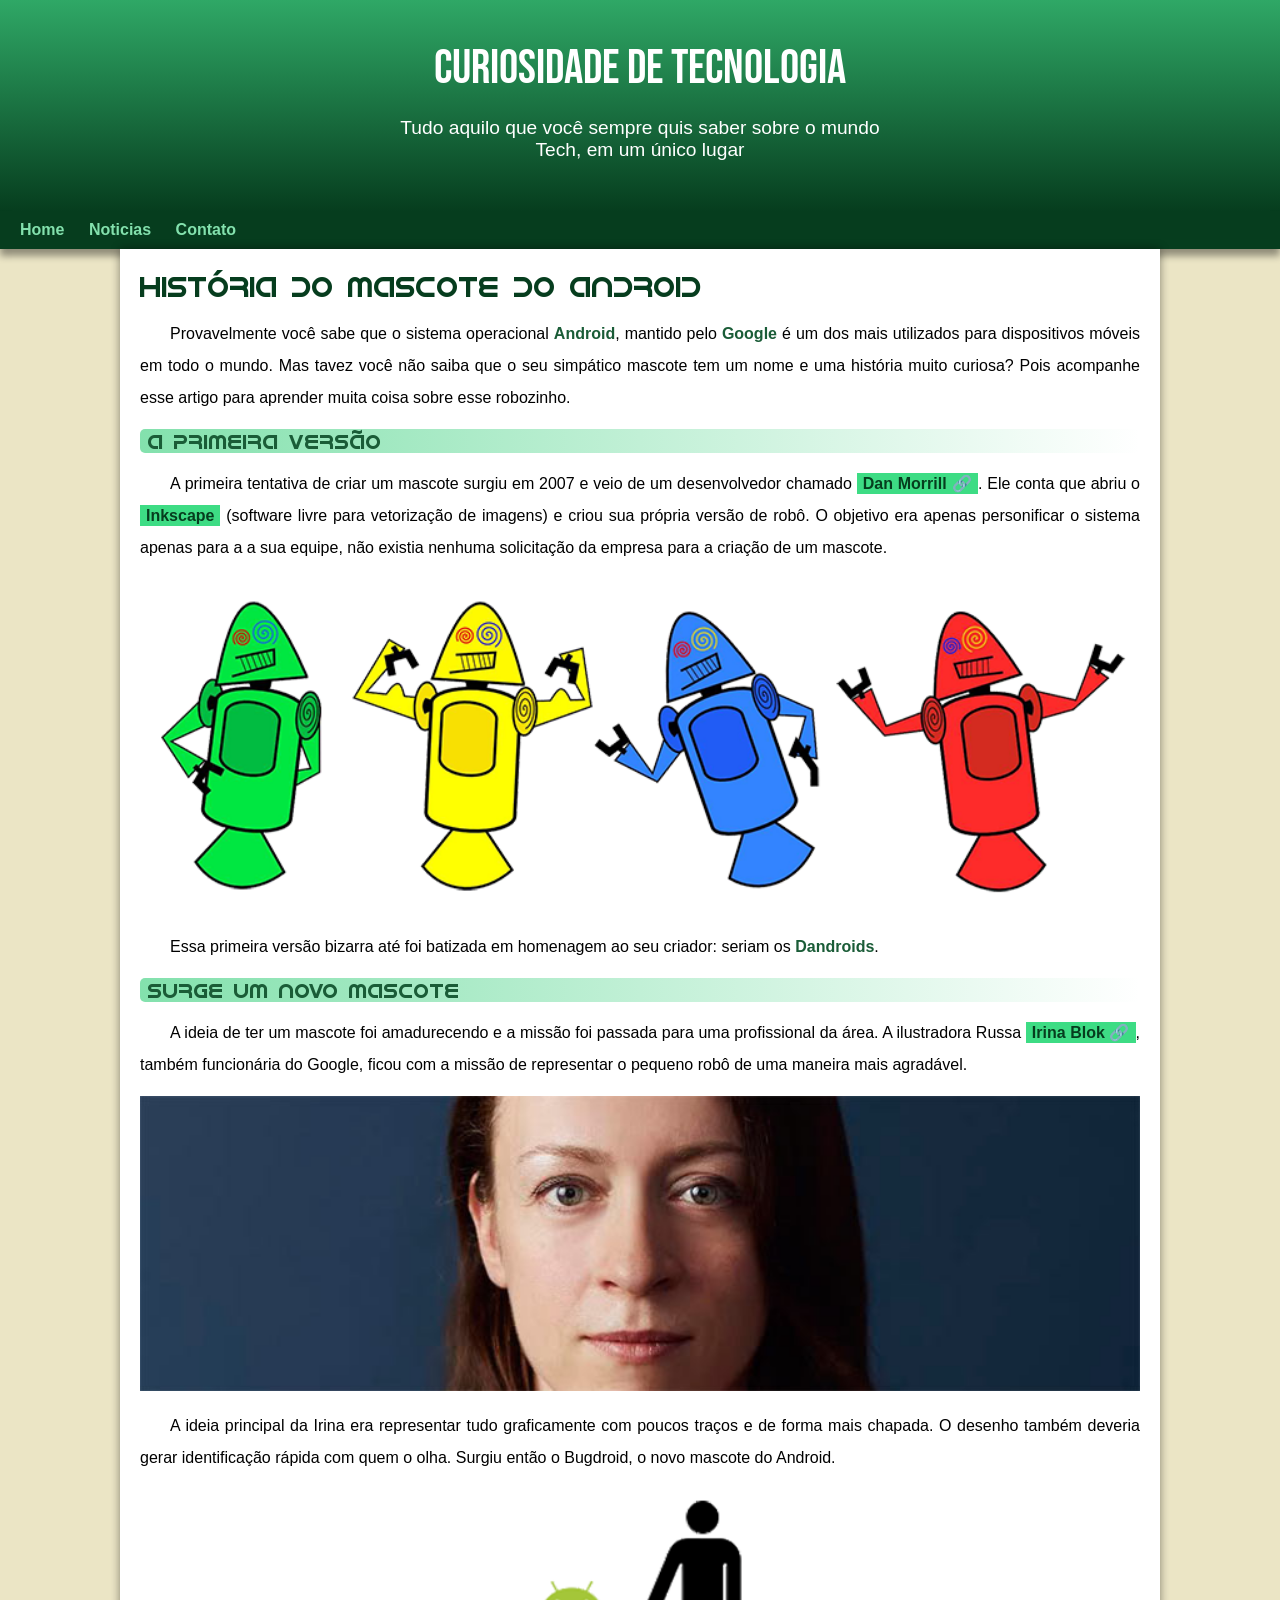
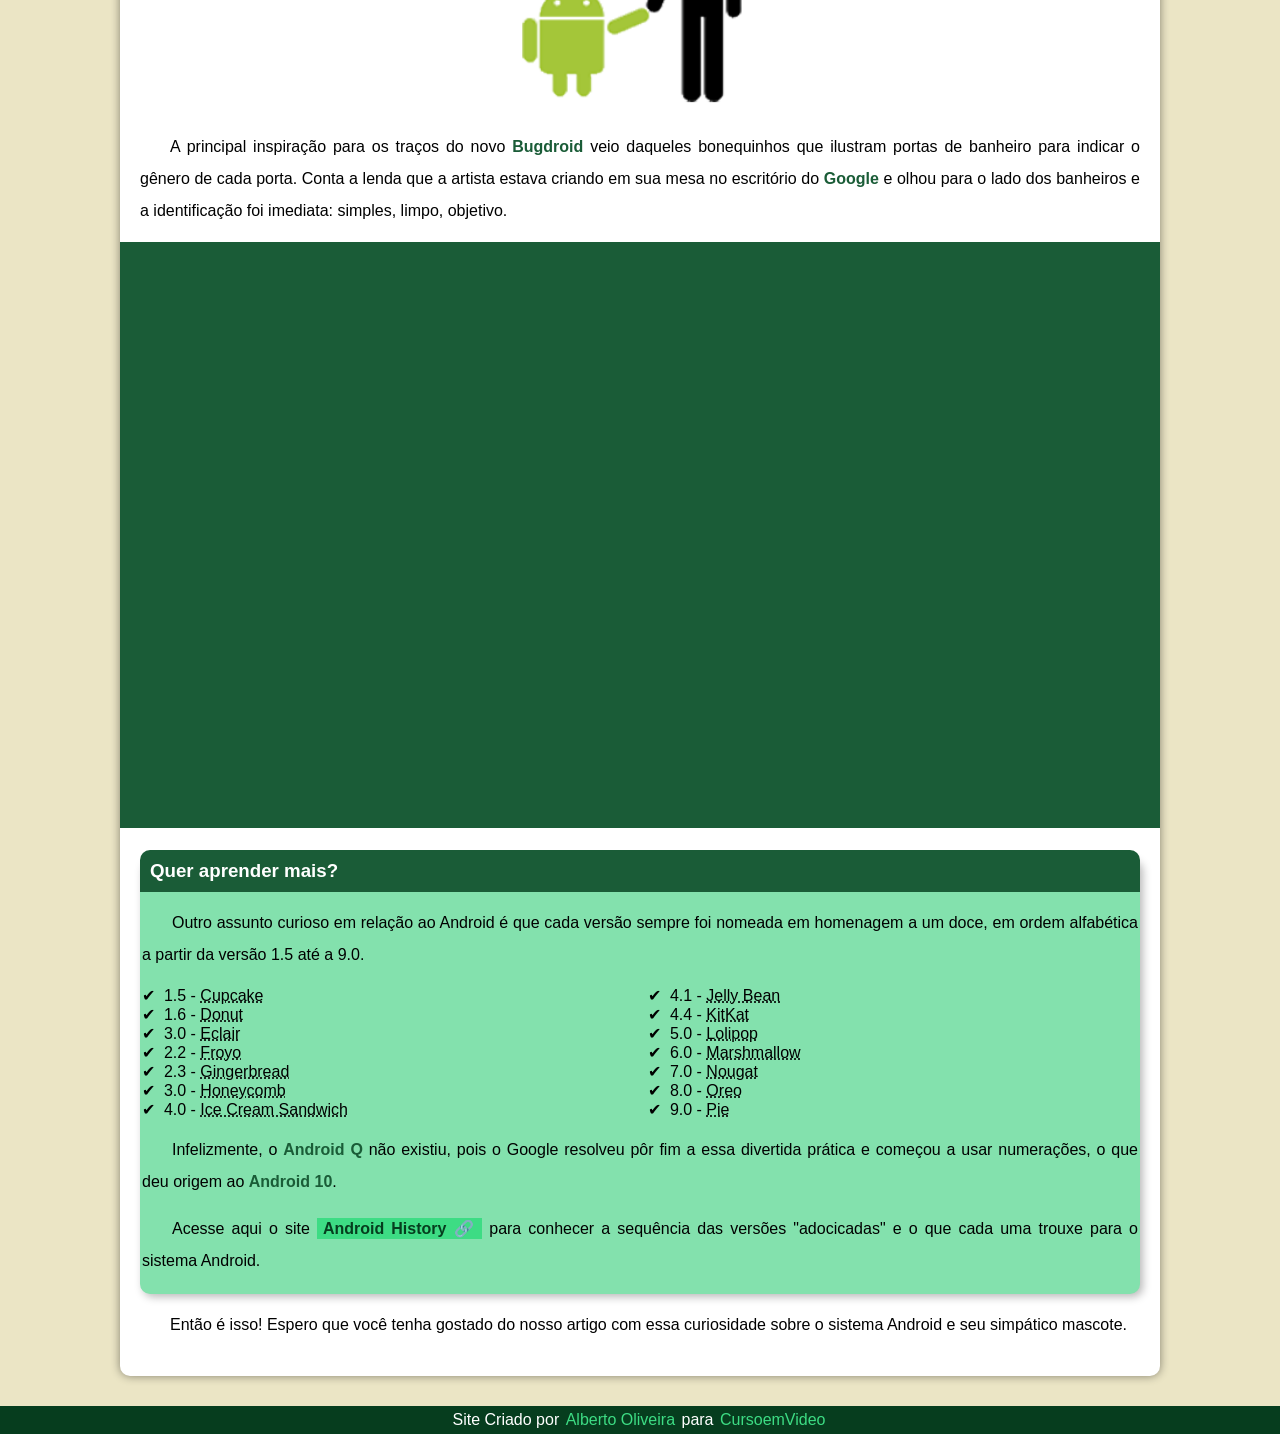
<file: index.html>
<!DOCTYPE html>
<html lang="pt-br">
<head>
    <meta charset="UTF-8">
    <meta name="viewport" content="width=device-width, initial-scale=1.0">
    <title>Como surgiu o mascote do Android</title>
    <link rel="shortcut icon" href="imagens/favicon.ico" type="image/x-icon">
    <link rel="stylesheet" href="estilo/style.css">
</head>
<body>
    <header>
        <h1>Curiosidade de Tecnologia</h1>
        <p>Tudo aquilo que você sempre quis saber sobre o mundo Tech, em um único lugar</p>
    </header>
    <nav>
        <a href="#">Home</a>
        <a href="#">Noticias</a>
        <a href="#">Contato</a>
    </nav>
    <main>
        <article>
            <h1>História do Mascote do Android</h1>

            <p>Provavelmente você sabe que o sistema operacional <strong>Android</strong>, mantido pelo <strong>Google</strong> é um dos mais utilizados para dispositivos móveis em todo o mundo. Mas tavez você não saiba que o seu simpático mascote tem um nome e uma história muito curiosa? Pois acompanhe esse artigo para aprender muita coisa sobre esse robozinho.</p>

            <h2>A primeira versão</h2>

            <p>A primeira tentativa de criar um mascote surgiu em 2007 e veio de um desenvolvedor chamado <a href="https://androidcommunity.com/dan-morrill-shows-us-the-android-mascot-that-almost-was-20130103/" target="_blank" class="externo">Dan Morrill</a>. Ele conta que abriu o <a href="https://inkscape.org/pt-br/" target="_blank">Inkscape</a> (software livre para vetorização de imagens) e criou sua própria versão de robô. O objetivo era apenas personificar o sistema apenas para a a sua equipe, não existia nenhuma solicitação da empresa para a criação de um mascote.</p>

            <picture>
                <source media="(max-width: 670px)" srcset="imagens/dan-droids-pq.png"><img src="imagens/dan-droids.png" alt="Primeiro mascote do Android">
            </picture>

            <p>Essa primeira versão bizarra até foi batizada em homenagem ao seu criador: seriam os <strong>Dandroids</strong>.</p>

            <h2>Surge um novo mascote</h2>

            <p>A ideia de ter um mascote foi amadurecendo e a missão foi passada para uma profissional da área. A ilustradora Russa <a href="https://www.irinablok.com/" target="_blank" class="externo">Irina Blok</a>, também funcionária do Google, ficou com a missão de representar o pequeno robô de uma maneira mais agradável.</p>

            <picture>
                <source media="(max-width: 670px)" srcset="imagens/irina-blok-pq.jpg"><img src="imagens/irina-blok.jpg" alt="Irina Blok, criadora do Bugdroid">
            </picture>

            <p>A ideia principal da Irina era representar tudo graficamente com poucos traços e de forma mais chapada. O desenho também deveria gerar identificação rápida com quem o olha. Surgiu então o Bugdroid, o novo mascote do Android.</p>

            <img src="imagens/bugdroid.png" class="pequena" alt="Bugdroid">

            <p>A principal inspiração para os traços do novo <strong>Bugdroid</strong> veio daqueles bonequinhos que ilustram portas de banheiro para indicar o gênero de cada porta. Conta a lenda que a artista estava criando em sua mesa no escritório do <strong>Google</strong> e olhou para o lado dos banheiros e a identificação foi imediata: simples, limpo, objetivo.</p>

            <div class="video">
                <iframe width="560" height="315" src="https://www.youtube.com/embed/l2UDgpLz20M?si=IBqwEMbnwCVUOceR" title="YouTube video player" frameborder="0" allow="accelerometer; autoplay; clipboard-write; encrypted-media; gyroscope; picture-in-picture; web-share" referrerpolicy="strict-origin-when-cross-origin" allowfullscreen></iframe>
            </div>
            
            <aside>
                <h3>Quer aprender mais?</h3>
                
                <p>Outro assunto curioso em relação ao Android é que cada versão sempre foi nomeada em homenagem a um doce, em ordem alfabética a partir da versão 1.5 até a 9.0.</p>

                <ul>
                    <li>1.5 - <abbr title="Bolo de Copo">Cupcake</abbr></li>
                    <li>1.6 - <abbr title="Rosquinha">Donut</abbr></li>
                    <li>3.0 - <abbr title="Bomba">Eclair</abbr></li>
                    <li>2.2 - <abbr title="Yougurte Congelado">Froyo</abbr></li>
                    <li>2.3 - <abbr title="Biscoito de Gengibre">Gingerbread</abbr></li>
                    <li>3.0 - <abbr title="Favo de Mel">Honeycomb</abbr></li>
                    <li>4.0 - <abbr title="Sanduiche de Sorvete">Ice Cream Sandwich</abbr></li>
                    <li>4.1 - <abbr title="Jujuba">Jelly Bean</abbr></li>
                    <li>4.4 - <abbr title="KitKat">KitKat</abbr></li>
                    <li>5.0 - <abbr title="Pirulito">Lolipop</abbr></li>
                    <li>6.0 - <abbr title="Marshmallow">Marshmallow</abbr></li>
                    <li>7.0 - <abbr title="Torrone">Nougat</abbr></li>
                    <li>8.0 - <abbr title="Oreo">Oreo</abbr></li>
                    <li>9.0 - <abbr title="Torta">Pie</abbr></li>
                </ul>

                <p>
                    Infelizmente, o <strong>Android Q</strong> não existiu, pois o Google resolveu pôr fim a essa divertida prática e começou a usar numerações, o que deu origem ao <strong>Android 10</strong>.
                </p>

                <p>Acesse aqui o site <a href="https://www.android.com/intl/en_uk/history/#/donut" target="_blank" class="externo">Android History</a> para conhecer a sequência das versões "adocicadas" e o que cada uma trouxe para o sistema Android.</p>

            </aside>


            <p>Então é isso! Espero que você tenha gostado do nosso artigo com essa curiosidade sobre o sistema Android e seu simpático mascote.</p>
        </article>
    </main>
    <footer>
        <p>Site Criado por <a href="https://www.instagram.com/bebeto_olv/?igsh=aDVnbWQyZm54NXBt&utm_source=qr" target="_blank">Alberto Oliveira</a> para <a href="https://www.youtube.com/c/CursoemV%C3%ADdeo" target="_blank">CursoemVideo</a></p>
    </footer>
</body>
</html>
</file>
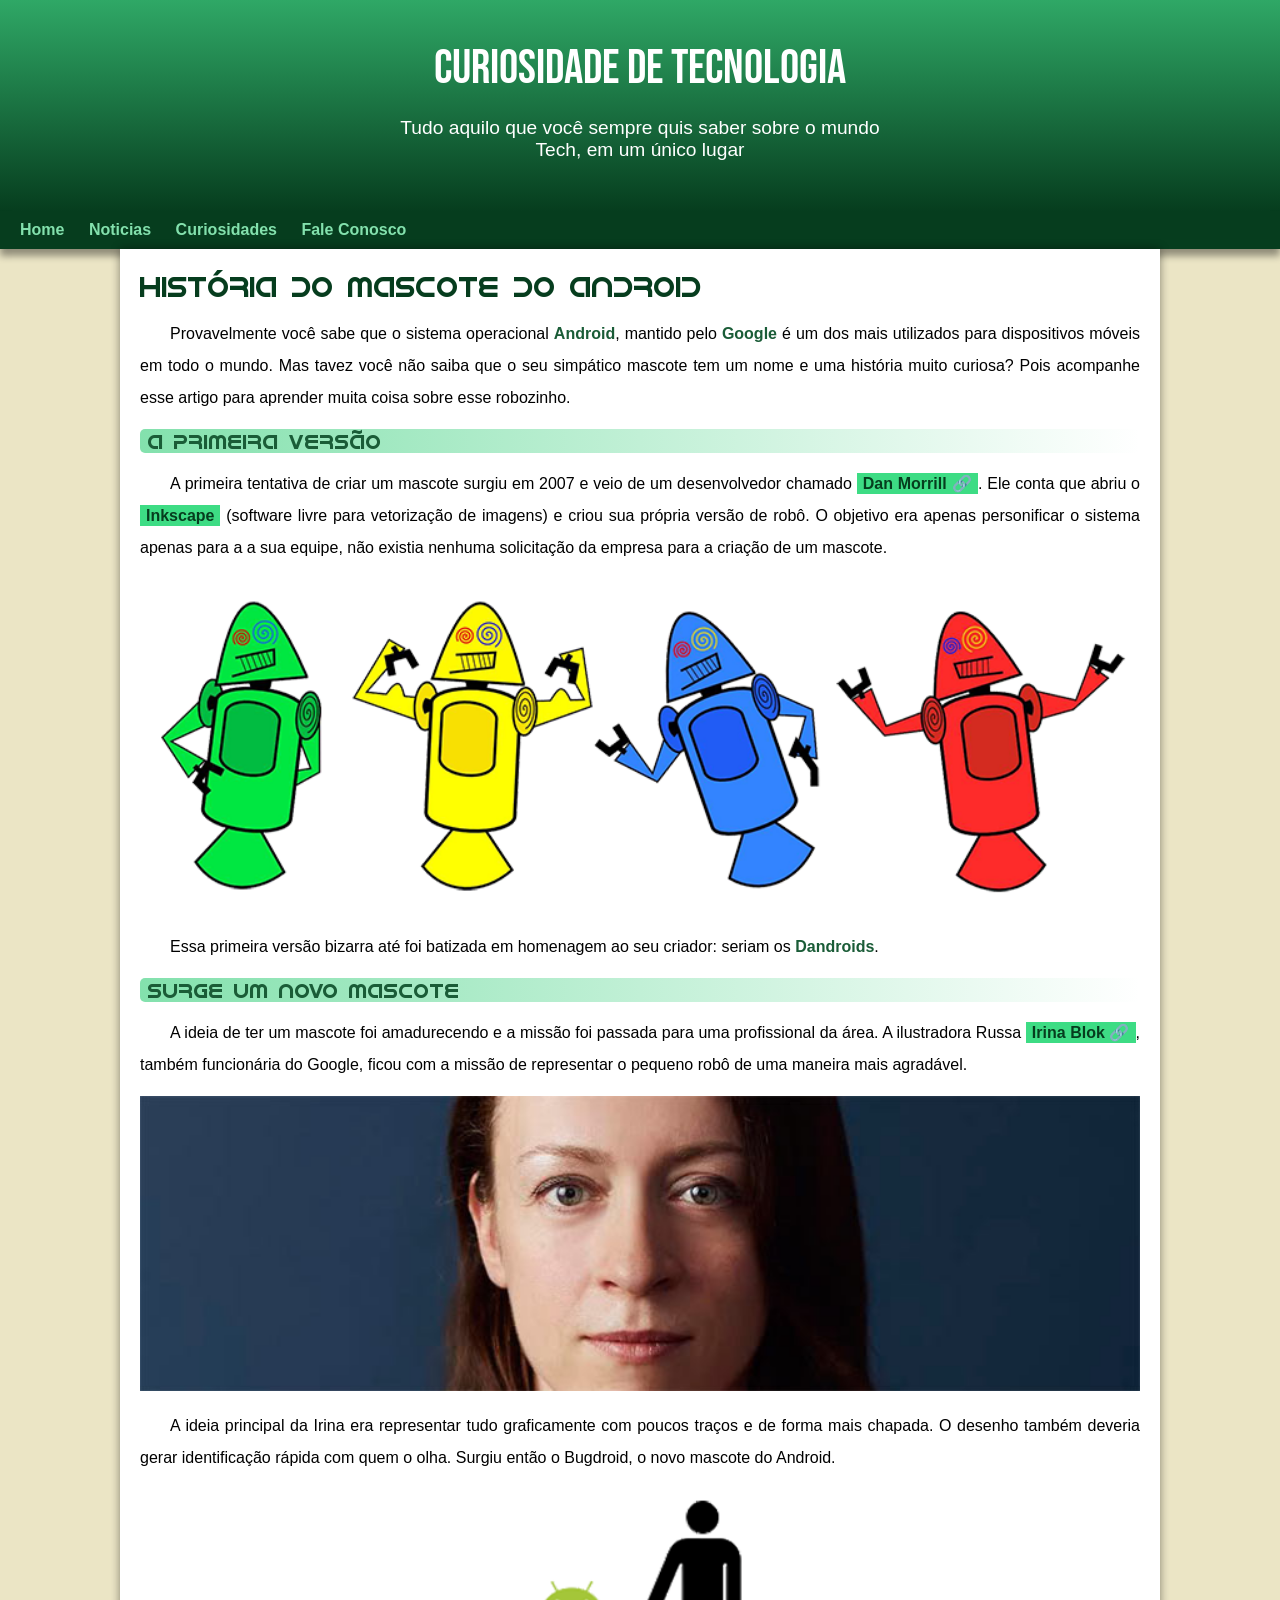
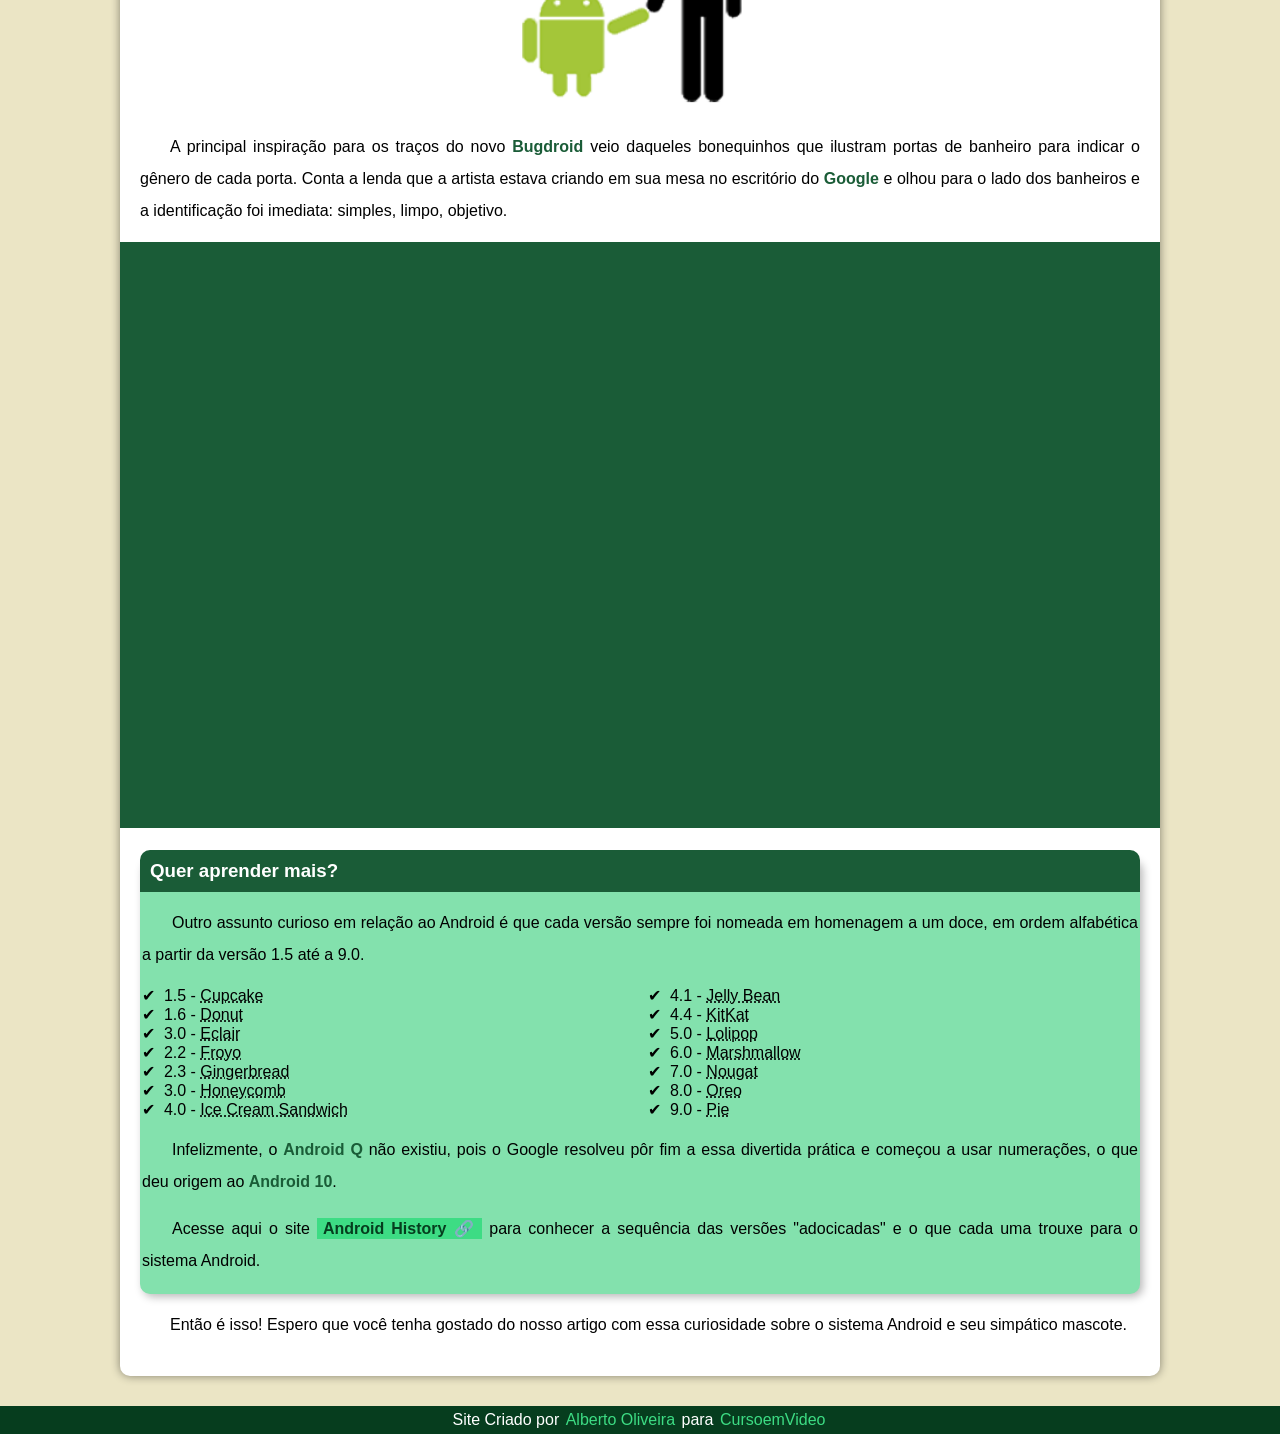
<file: index.html.html>
<!DOCTYPE html>
<html lang="pt-br">
<head>
    <meta charset="UTF-8">
    <meta name="viewport" content="width=device-width, initial-scale=1.0">
    <title>Como surgiu o mascote do Android</title>
    <link rel="shortcut icon" href="imagens/favicon.ico" type="image/x-icon">
    <link rel="stylesheet" href="estilo/style.css">
</head>
<body>
    <header>
        <h1>Curiosidade de Tecnologia</h1>
        <p>Tudo aquilo que você sempre quis saber sobre o mundo Tech, em um único lugar</p>
    </header>
    <nav>
        <a href="#">Home</a>
        <a href="#">Noticias</a>
        <a href="#">Curiosidades</a>
        <a href="#">Fale Conosco</a>
    </nav>
    <main>
        <article>
            <h1>História do Mascote do Android</h1>

            <p>Provavelmente você sabe que o sistema operacional <strong>Android</strong>, mantido pelo <strong>Google</strong> é um dos mais utilizados para dispositivos móveis em todo o mundo. Mas tavez você não saiba que o seu simpático mascote tem um nome e uma história muito curiosa? Pois acompanhe esse artigo para aprender muita coisa sobre esse robozinho.</p>

            <h2>A primeira versão</h2>

            <p>A primeira tentativa de criar um mascote surgiu em 2007 e veio de um desenvolvedor chamado <a href="https://androidcommunity.com/dan-morrill-shows-us-the-android-mascot-that-almost-was-20130103/" target="_blank" class="externo">Dan Morrill</a>. Ele conta que abriu o <a href="https://inkscape.org/pt-br/" target="_blank">Inkscape</a> (software livre para vetorização de imagens) e criou sua própria versão de robô. O objetivo era apenas personificar o sistema apenas para a a sua equipe, não existia nenhuma solicitação da empresa para a criação de um mascote.</p>

            <picture>
                <source media="(max-width: 670px)" srcset="imagens/dan-droids-pq.png"><img src="imagens/dan-droids.png" alt="Primeiro mascote do Android">
            </picture>

            <p>Essa primeira versão bizarra até foi batizada em homenagem ao seu criador: seriam os <strong>Dandroids</strong>.</p>

            <h2>Surge um novo mascote</h2>

            <p>A ideia de ter um mascote foi amadurecendo e a missão foi passada para uma profissional da área. A ilustradora Russa <a href="https://www.irinablok.com/" target="_blank" class="externo">Irina Blok</a>, também funcionária do Google, ficou com a missão de representar o pequeno robô de uma maneira mais agradável.</p>

            <picture>
                <source media="(max-width: 670px)" srcset="imagens/irina-blok-pq.jpg"><img src="imagens/irina-blok.jpg" alt="Irina Blok, criadora do Bugdroid">
            </picture>

            <p>A ideia principal da Irina era representar tudo graficamente com poucos traços e de forma mais chapada. O desenho também deveria gerar identificação rápida com quem o olha. Surgiu então o Bugdroid, o novo mascote do Android.</p>

            <img src="imagens/bugdroid.png" class="pequena" alt="Bugdroid">

            <p>A principal inspiração para os traços do novo <strong>Bugdroid</strong> veio daqueles bonequinhos que ilustram portas de banheiro para indicar o gênero de cada porta. Conta a lenda que a artista estava criando em sua mesa no escritório do <strong>Google</strong> e olhou para o lado dos banheiros e a identificação foi imediata: simples, limpo, objetivo.</p>

            <div class="video">
                <iframe width="560" height="315" src="https://www.youtube.com/embed/l2UDgpLz20M?si=IBqwEMbnwCVUOceR" title="YouTube video player" frameborder="0" allow="accelerometer; autoplay; clipboard-write; encrypted-media; gyroscope; picture-in-picture; web-share" referrerpolicy="strict-origin-when-cross-origin" allowfullscreen></iframe>
            </div>
            
            <aside>
                <h3>Quer aprender mais?</h3>
                
                <p>Outro assunto curioso em relação ao Android é que cada versão sempre foi nomeada em homenagem a um doce, em ordem alfabética a partir da versão 1.5 até a 9.0.</p>

                <ul>
                    <li>1.5 - <abbr title="Bolo de Copo">Cupcake</abbr></li>
                    <li>1.6 - <abbr title="Rosquinha">Donut</abbr></li>
                    <li>3.0 - <abbr title="Bomba">Eclair</abbr></li>
                    <li>2.2 - <abbr title="Yougurte Congelado">Froyo</abbr></li>
                    <li>2.3 - <abbr title="Biscoito de Gengibre">Gingerbread</abbr></li>
                    <li>3.0 - <abbr title="Favo de Mel">Honeycomb</abbr></li>
                    <li>4.0 - <abbr title="Sanduiche de Sorvete">Ice Cream Sandwich</abbr></li>
                    <li>4.1 - <abbr title="Jujuba">Jelly Bean</abbr></li>
                    <li>4.4 - <abbr title="KitKat">KitKat</abbr></li>
                    <li>5.0 - <abbr title="Pirulito">Lolipop</abbr></li>
                    <li>6.0 - <abbr title="Marshmallow">Marshmallow</abbr></li>
                    <li>7.0 - <abbr title="Torrone">Nougat</abbr></li>
                    <li>8.0 - <abbr title="Oreo">Oreo</abbr></li>
                    <li>9.0 - <abbr title="Torta">Pie</abbr></li>
                </ul>

                <p>
                    Infelizmente, o <strong>Android Q</strong> não existiu, pois o Google resolveu pôr fim a essa divertida prática e começou a usar numerações, o que deu origem ao <strong>Android 10</strong>.
                </p>

                <p>Acesse aqui o site <a href="https://www.android.com/intl/en_uk/history/#/donut" target="_blank" class="externo">Android History</a> para conhecer a sequência das versões "adocicadas" e o que cada uma trouxe para o sistema Android.</p>

            </aside>


            <p>Então é isso! Espero que você tenha gostado do nosso artigo com essa curiosidade sobre o sistema Android e seu simpático mascote.</p>
        </article>
    </main>
    <footer>
        <p>Site Criado por <a href="https://www.instagram.com/bebeto_olv/?igsh=aDVnbWQyZm54NXBt&utm_source=qr" target="_blank">Alberto Oliveira</a> para <a href="https://www.youtube.com/c/CursoemV%C3%ADdeo" target="_blank">CursoemVideo</a></p>
    </footer>
</body>
</html>
</file>
<file: estilo/style.css>
@charset "UTF-8";

@import url('https://fonts.googleapis.com/css2?family=Bebas+Neue&display=swap');

@font-face {
    font-family: 'Android';
    src: url('../fontes/idroid.otf') format('opentype');
    font-weight: normal;
}
:root {
    --cor0: #ebe5c5;
    --cor1: #83e1ad;
    --cor2: #3ddc84;
    --cor3: #2fa866;
    --cor4: #1a5c37;
    --cor5: #063d1e;

    --fonte-padrao: Arial, Verdana, Helvetica, sans-serif;
    --fonte-destaque: 'Bebas Neue', cursive;
    --fonte-android: 'Android', cursive;
}

* {
    margin: 0px;
    padding: 0px;
}

body {
    background-color: var(--cor0);
    font-family: var(--fonte-padrao);
}
a.externo::after {
    content: '\00A0\1F517';
}
header {
    background-image: linear-gradient(to bottom, var(--cor3), var(--cor5));
    min-height: 150px;
    text-align: center;
    padding-top: 40px;
}
header > h1 {
    color: white;
    font-family: var(--fonte-destaque);
    font-size: 3em;
    font-weight: normal;
    margin-bottom: 20px;
}
header > p {
    font-family: var(--fonte-padrao);
    font-size: 1.2em;
    color: white;
    max-width: 500px;
    padding-left: 10px;
    padding-right: 10px;
    padding-bottom: 50px;
    margin: auto;
}
nav {
    background-color: var(--cor5);
    padding: 10px;
    box-shadow: 0px 7px 7px rgba(0, 0, 0, 0.384);
}
nav > a {
    color: var(--cor1);
    padding: 10px;
    border-radius: 5px;
    text-decoration: none;
    font-weight: bold;
    transition-duration: .5s;
}
nav > a:hover {
    background-color: var(--cor3);
    color: var(--cor5);
}
main {
    min-height: 300px;
    max-width: 1000px;
    margin: auto;
    margin-bottom: 30px;
    padding: 20px;
    background-color: white;
    box-shadow: 0px 0px 10px rgba(0, 0, 0, 0.445);
    border-bottom-left-radius: 10px;
    border-bottom-right-radius: 10px;
}
main h1 {
    color: var(--cor5);
    font-family: var(--fonte-android);
    font-weight: normal;
    font-size: 1.8em;
}
main h2 {
    font-family: var(--fonte-android);
    color: var(--cor4);
    font-size: 1.3em;
    font-weight: normal;
    background-image: linear-gradient(to right, var(--cor1), transparent);
    text-indent: 8px;
    border-radius: 5px;
}
main p {
    margin: 15px 0px;
    text-align: justify;
    text-indent: 30px;
    font-size: 1em;
    line-height: 2em;
}

main strong {
    color: var(--cor4);
    font-weight: bold;
}
main a {
    text-decoration: none;
    font-weight: bold;
    color: var(--cor5);
    background-color: var(--cor2);
    padding: 2px 6px;
}
main a:hover {
    text-decoration: underline;
    color: var(--cor4);
}
main img {
    width: 100%;
}
main img.pequena{
    max-width: 350px;
    display: block;
    margin: auto;
}

div.video {
    background-color: var(--cor4);
    margin: 0px -20px 30px -20px;
    padding: 20px;
    padding-bottom: 56.6%;
    position: relative;
}

div.video > iframe{
    position: absolute;
    top: 5%;
    left: 5%;
    width: 90%;
    height: 90%;
}

aside {
    background-color: var(--cor1);     
    padding: 2px;
    border-radius: 10px;
    box-shadow: 3px 3px 8px rgba(0, 0, 0, 0.274);   
}

aside > h3 {
    background-color: var(--cor4);
    color: white;
    padding: 10px;
    margin: -10px -2px 0px -2px ;
    border-radius: 10px 10px 0px 0px;
}
aside > ul {
    list-style-type: '\2714\00A0\00A0';
    list-style-position: inside;
    columns: 2;
}
footer {
    background-color: var(--cor5);
    color: white;
    text-align: center;
    padding: 5px;
}
footer a {
    text-decoration: none;
    color: var(--cor2);
    padding: 2px;
}
footer a:hover {
    text-decoration: underline;
}
</file>
